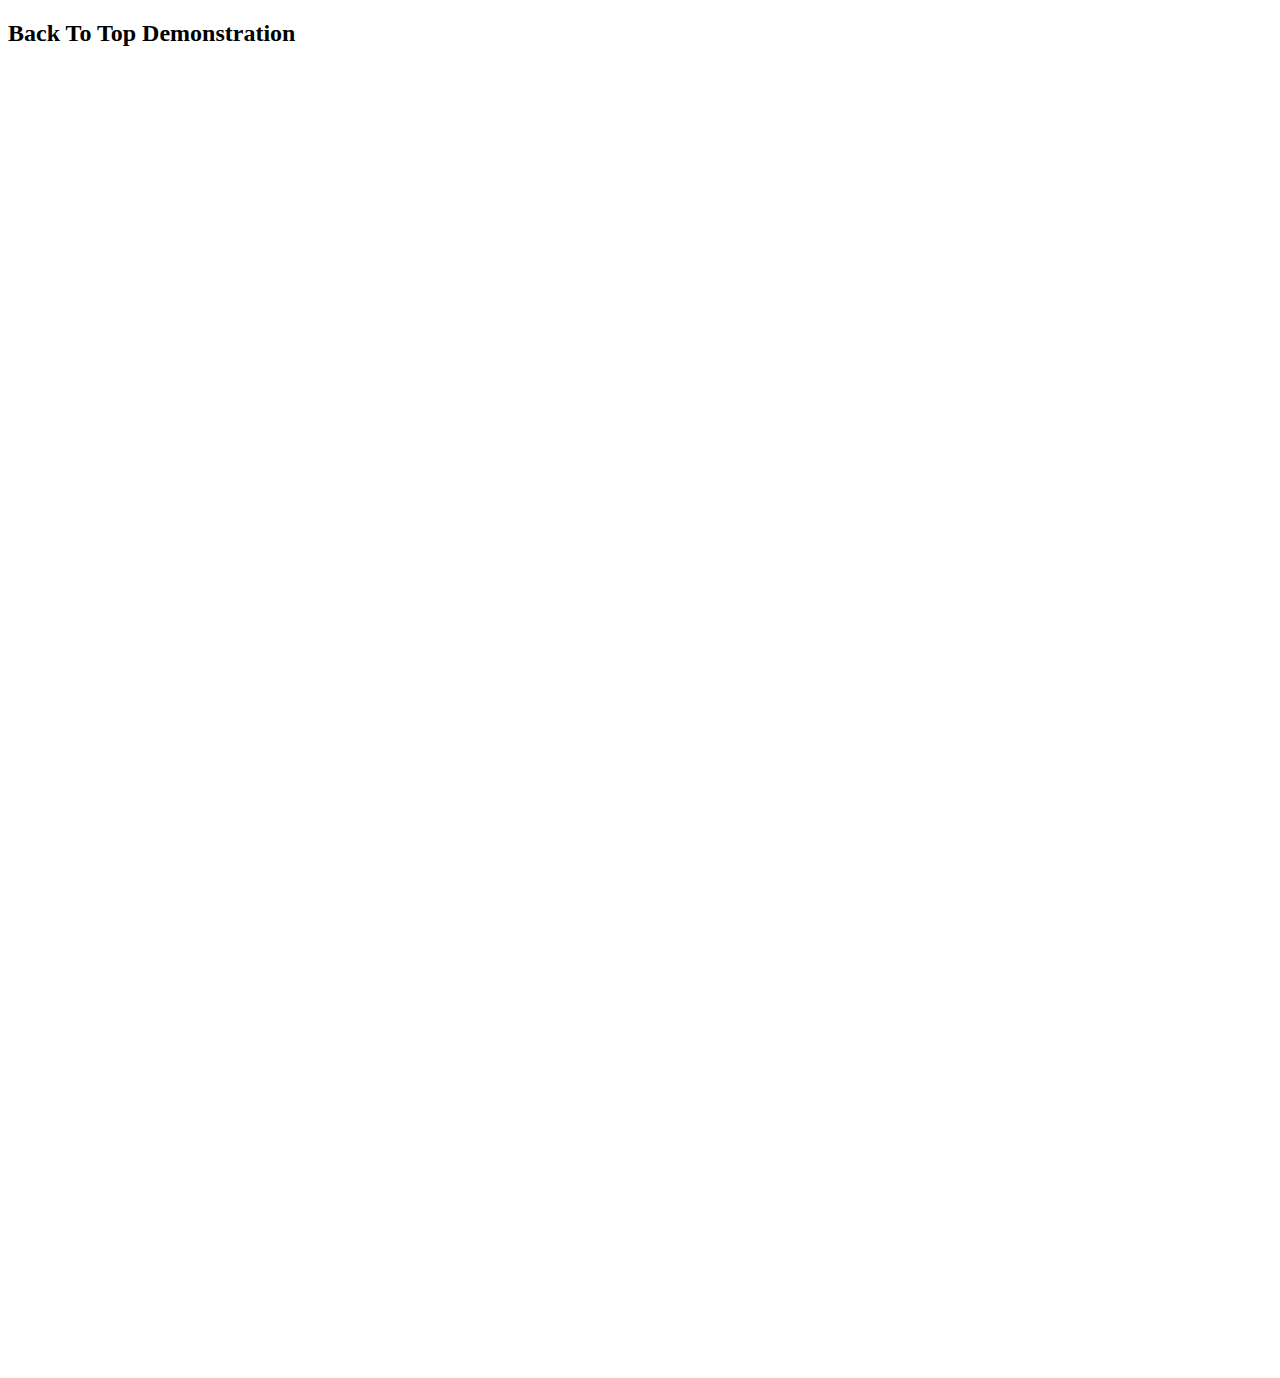
<file: Back-To-Top-Button/index.html>
<!DOCTYPE html>
<html lang="en">
<head>
    <meta charset="UTF-8">
    <meta name="viewport" content="width=device-width, initial-scale=1.0">
    <title>Back To Top</title>

    <!-- Stylesheet -->
    <link rel="stylesheet" href="style.css">
</head>
<body>
    <div class="mydiv">
        <h2>Back To Top Demonstration</h2>
    </div>
    <button onclick="topFunction()" id="myBtn" title="Go to top">Top</button>

    <!-- Script for Back To Top Button -->
    <script src="./app.js"></script>
</body>
</html>
</file>
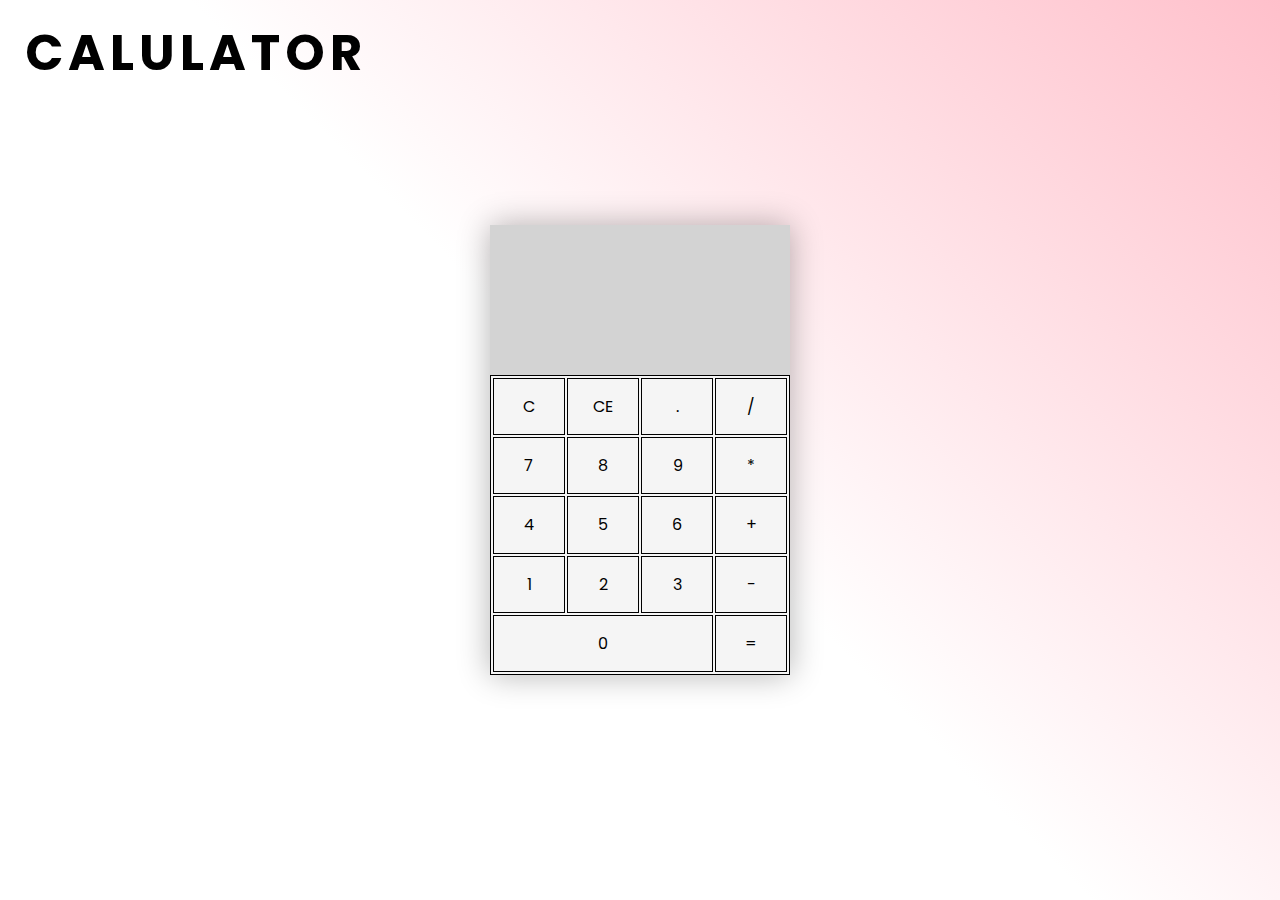
<file: Calculator/index.html>
<!DOCTYPE html>
<html lang="en">
<head>
    <meta charset="UTF-8">
    <meta name="viewport" content="width=device-width, initial-scale=1.0">

    <title>Calculator</title>

    <!-- Stylesheet -->
    <link rel="stylesheet" href="style.css">
</head>
<body>
    <h1 style="position: absolute; top: 15px; left: 25px; font-size: 50px; letter-spacing: 5px;">CALULATOR</h1>
    <div class="container">
        <textarea name="" id="" cols="30" rows="3"></textarea>

        <table class="calcBtns">
            <tr>
                <td onclick="eraseAll()">C</td>
                <td onclick="erase()">CE</td>
                <td onclick="operation('.')">.</td>
                <td onclick="operation('/')">/</td>
            </tr>
            <tr>
                <td onclick="operation('7')">7</td>
                <td onclick="operation('8')">8</td>
                <td onclick="operation('9')">9</td>
                <td onclick="operation('*')">*</td>
            </tr>
            <tr>
                <td onclick="operation('4')">4</td>
                <td onclick="operation('5')">5</td>
                <td onclick="operation('6')">6</td>
                <td onclick="operation('+')">+</td>
            </tr>
            <tr>
                <td onclick="operation('1')">1</td>
                <td onclick="operation('2')">2</td>
                <td onclick="operation('3')">3</td>
                <td onclick="operation('-')">-</td>
            </tr>
            <tr>
                <td colspan="3" onclick="operation('0')">0</td>
                <td onclick="ans()">=</td>
            </tr>
        </table>
        
    </div>
    
    <!-- JavaScrip t-->
    <script src="app.js"></script>
</body>
</html>
</file>
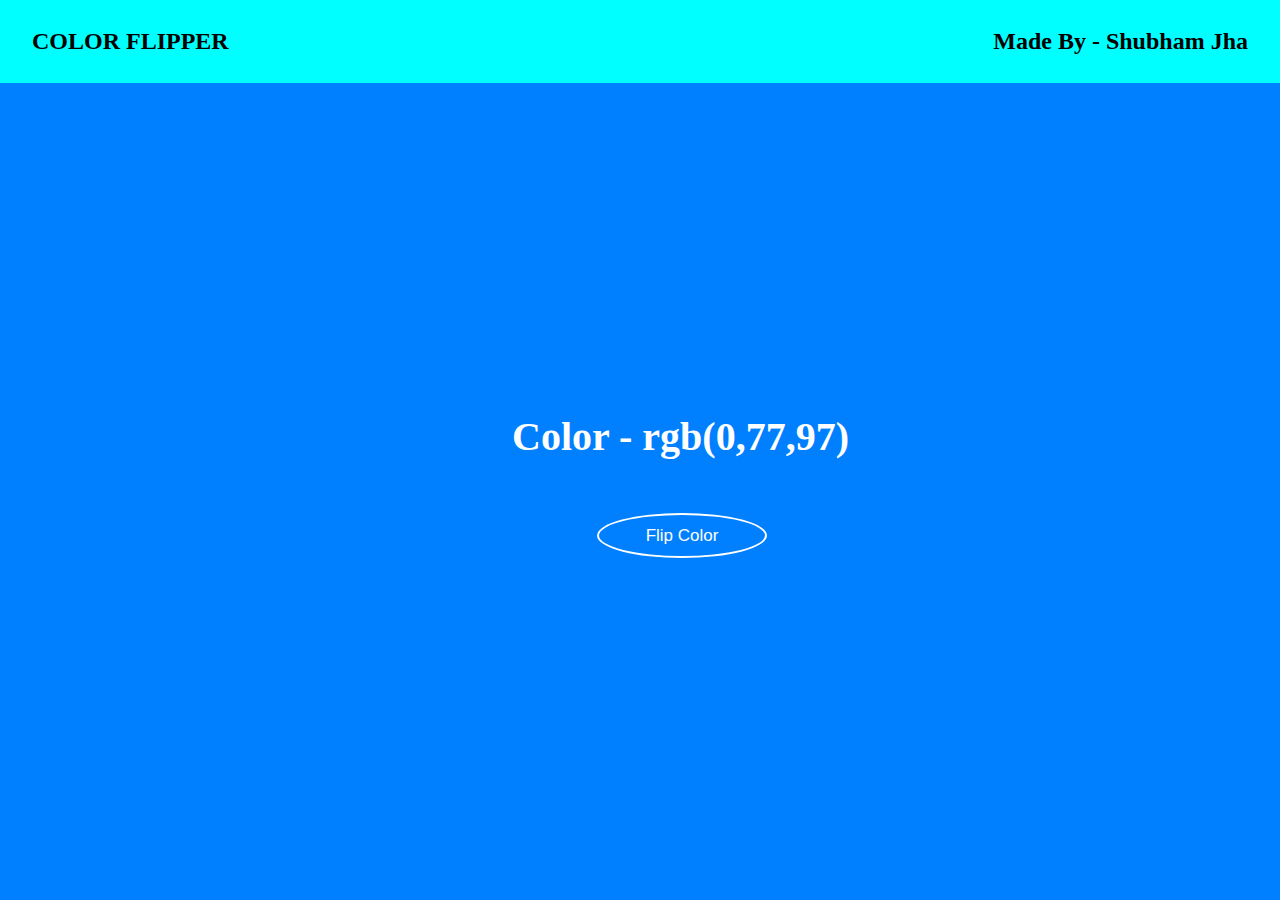
<file: Color-Flipper/index.html>
<!DOCTYPE html>
<html lang="en">

<head>
    <meta charset="UTF-8">
    <meta name="viewport" content="width=device-width, initial-scale=1.0">

    <link rel="stylesheet" href="style.css">
    <script src="app.js"></script>

    <title>Color-Flipper</title>
</head>

<body id="bd">
    <nav>
        <div class="flex">
            <h2>COLOR FLIPPER</h3>
            <h2>Made By - Shubham Jha</h2>
        </div>
    </nav>
    <div class="container">
        <div class="my-div">
            <h4>Color - <span id="clr-cd">rgb(0,77,97)</span></h4>
            <button onclick="flipColor()">Flip Color</button>
        </div>
    </div>
</body>

</html>
</file>
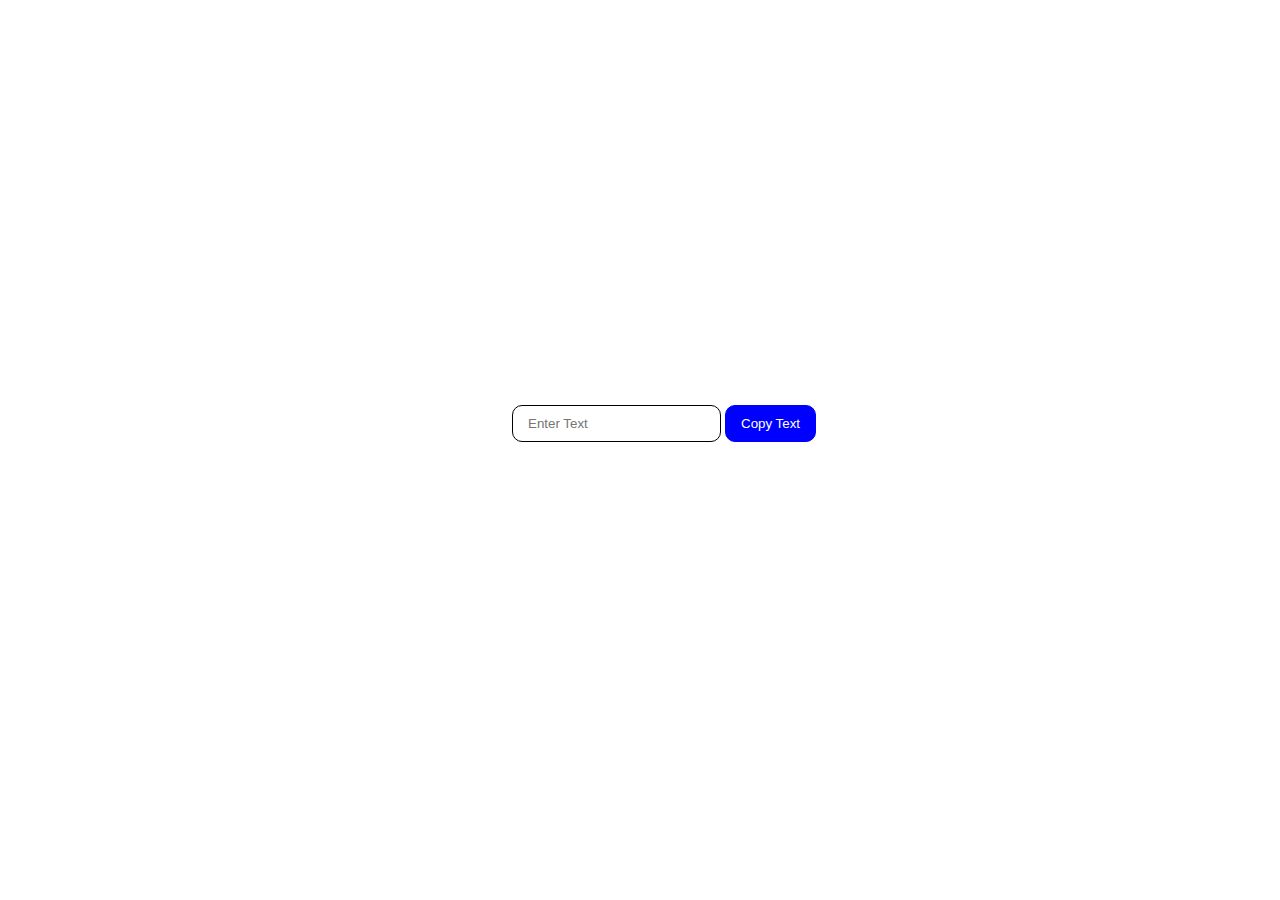
<file: Copy-To-Clipboard/index.html>
<!DOCTYPE html>
<html lang="en">
<head>
    <meta charset="UTF-8">
    <meta name="viewport" content="width=device-width, initial-scale=1.0">
    <title>Copy To Clipboard</title>

    <!-- CSS -->
    <style>
        div{
            position: absolute;
            top: 45%;
            left: 40%;
        }
        input{
            padding: 10px 15px;
            border: 1.5px solid black;
            border-radius: 10px;
        }
        .btn{
            border: 1.5px solid blue;
            background: blue;
            padding: 10px 15px;
            color: white;
            border-radius: 10px;
            cursor: pointer;
        }
        .btn:hover{
            background: none;
            color: black;
        }
    </style>

</head>
<body>

    <div>
        <input type="text" placeholder="Enter Text" id="myInput">
        <button class="btn" onclick="myFunction()">Copy Text</button>
    </div>

    <!-- JavaScript -->
    <script>

        function myFunction() {
            var copyText = document.getElementById("myInput");
            copyText.select();
            copyText.setSelectionRange(0, 99999); // For mobile devices

            document.execCommand("copy");
                        
            alert("Copied the Text: " + copyText.value);
        }

    </script>
</body>
</html>
</file>
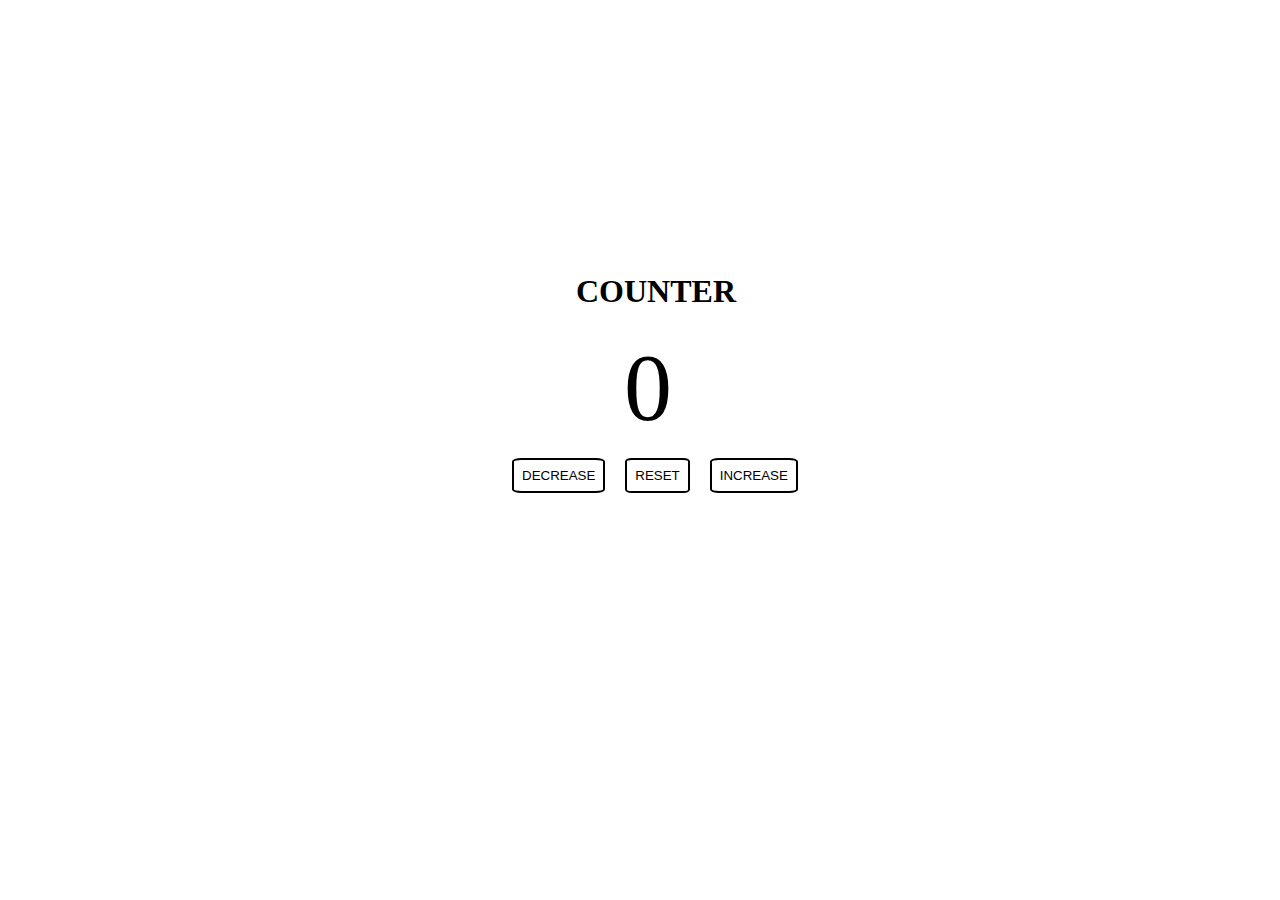
<file: Counter/index.html>
<!DOCTYPE html>
<html lang="en">
<head>
    <meta charset="UTF-8">
    <meta name="viewport" content="width=device-width, initial-scale=1.0">

    <link rel="stylesheet" href="style.css">

    <title>Counter</title>
</head>

<body>
    <div class="container">
        <div class="my-div">
            <h1>COUNTER</h1>
            <span id="val">0</span>
            <div class="buttons">
                <button class="btn decrease">DECREASE</button>
                <button class="btn reset">RESET</button>
                <button class="btn increase">INCREASE</button>
            </div>
        </div>
    </div>

    <script src="app.js"></script>
</body>

</html>
</file>
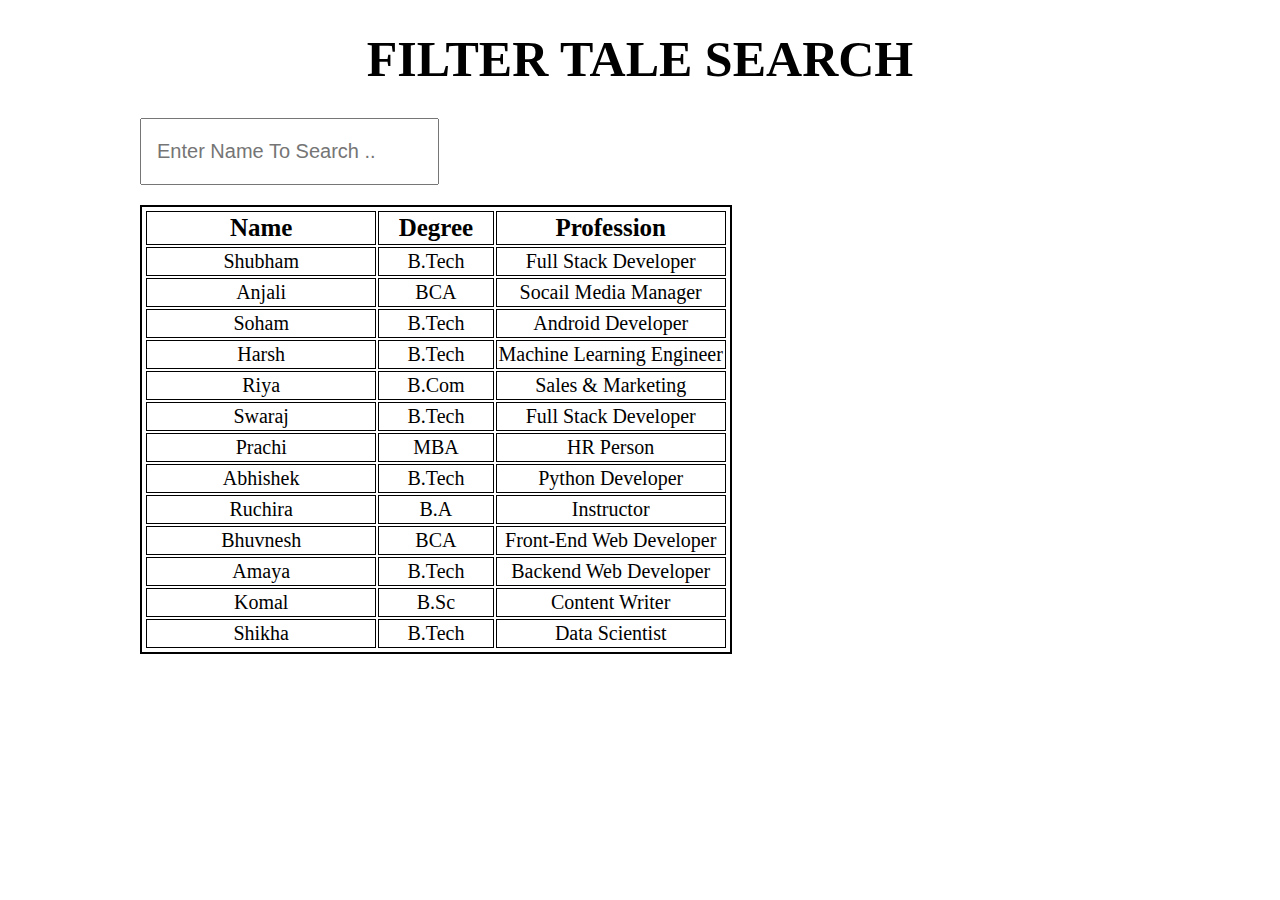
<file: Filter-Table-Search/index.html>
<!DOCTYPE html>
<html lang="en">
<head>
    <meta charset="UTF-8">
    <meta name="viewport" content="width=device-width, initial-scale=1.0">
    <title>Filter Table Search</title>

    <style>
        *{
            margin: 0;
            padding: 0;
            box-sizing: border-box;
        }

        h1{
            text-align: center;
            font-size: 50px;
            margin: 10px 0;
        }

        #myInput{
            margin: 20px 0;
            padding: 20px 15px;
            font-size: 20px;
        }

        .container{
            max-width: 1000px;
            width: 90%;
            margin: 0 auto;
            padding: 20px 0;
        }

        table, th, td {
            padding: 2px;
            font-size: 20px;
            text-align: center;
        }

        table{
            border: 2.5px solid black;
        }

        th{
            font-size: 25px;
        }

        th, td{
            border: 1.8px solid black;
        }
    </style>

</head>
<body>
    <div class="container">
        <h1>FILTER TALE SEARCH</h1>

        <input type="text" name="" id="myInput" placeholder="Enter Name To Search .." onkeyup="searchFunction()">

        <table id="myTable">
            <tr class="header">
                <th style="width: 40%;">Name</th>
                <th style="width: 20%;">Degree</th>
                <th style="width: 40%;">Profession</th>
            </tr>
            <tr>
                <td>Shubham</td>
                <td>B.Tech</td>
                <td>Full Stack Developer</td>
            </tr>
            <tr>
                <td>Anjali</td>
                <td>BCA</td>
                <td>Socail Media Manager</td>
            </tr>
            <tr>
                <td>Soham</td>
                <td>B.Tech</td>
                <td>Android Developer</td>
            </tr>
            <tr>
                <td>Harsh</td>
                <td>B.Tech</td>
                <td>Machine Learning Engineer</td>
            </tr>
            <tr>
                <td>Riya</td>
                <td>B.Com</td>
                <td>Sales & Marketing</td>
            </tr>
            <tr>
                <td>Swaraj</td>
                <td>B.Tech</td>
                <td>Full Stack Developer</td>
            </tr>
            <tr>
                <td>Prachi</td>
                <td>MBA</td>
                <td>HR Person</td>
            </tr>
            <tr>
                <td>Abhishek</td>
                <td>B.Tech</td>
                <td>Python Developer</td>
            </tr>
            <tr>
                <td>Ruchira</td>
                <td>B.A</td>
                <td>Instructor</td>
            </tr>
            <tr>
                <td>Bhuvnesh</td>
                <td>BCA</td>
                <td>Front-End Web Developer</td>
            </tr>
            <tr>
                <td>Amaya</td>
                <td>B.Tech</td>
                <td>Backend Web Developer</td>
            </tr>
            <tr>
                <td>Komal</td>
                <td>B.Sc</td>
                <td>Content Writer</td>
            </tr>
            <tr>
                <td>Shikha</td>
                <td>B.Tech</td>
                <td>Data Scientist</td>
            </tr>
        </table>
    </div>

    <script src="./app.js"></script>
</body>
</html>
</file>
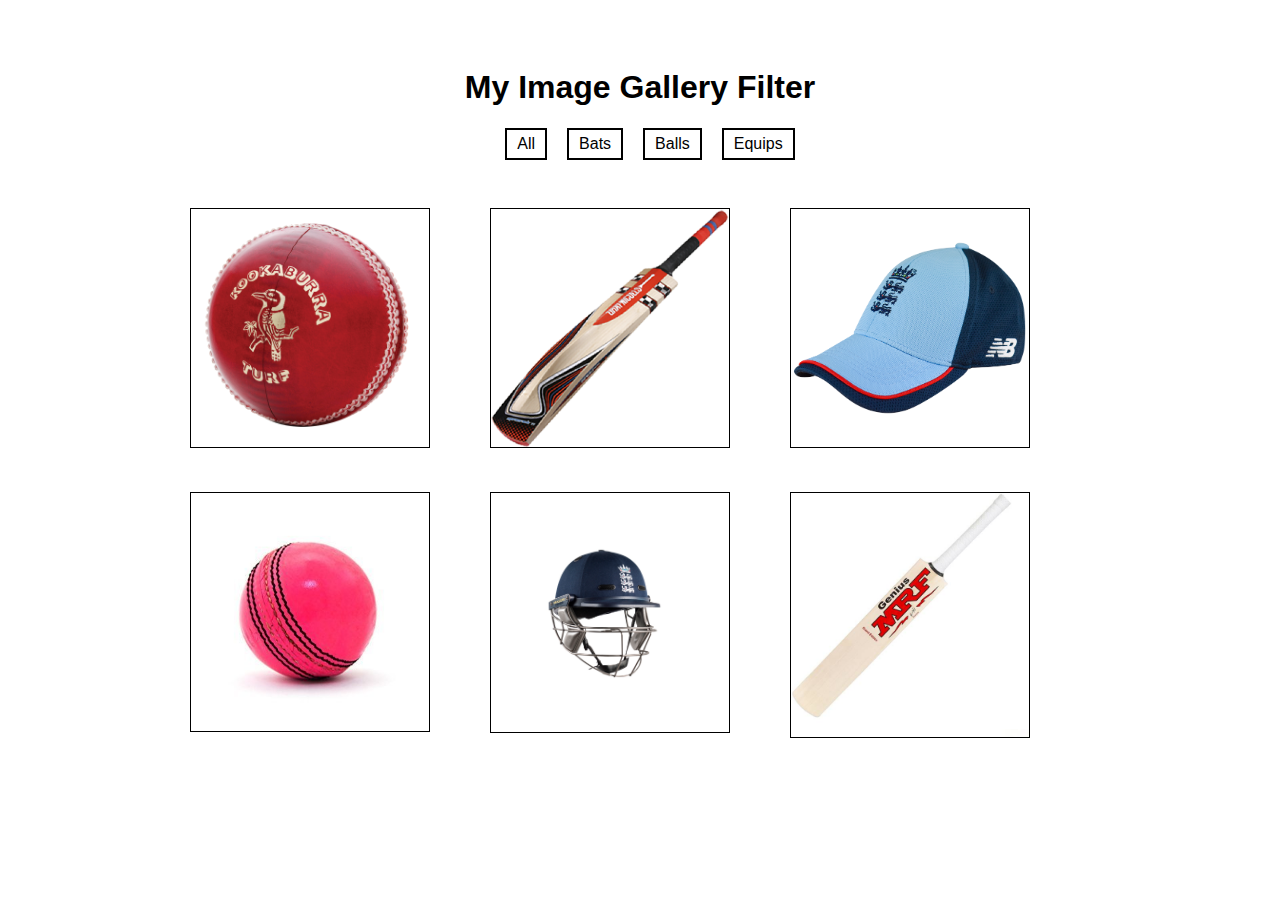
<file: Image-Gallery-Filter/index.html>
<!DOCTYPE html>
<html lang="en">
<head>
    <meta charset="UTF-8">
    <meta name="viewport" content="width=device-width, initial-scale=1.0">

    <link rel="stylesheet" href="style.css">

    <title>Image Gallery Filter</title>
</head>
<body>
    <section class="gallery">
        <div class="container">
            <div class="heading">
                <h1>My Image Gallery Filter</h1>
            </div>
            <div class="filter-btn">
                <ul class="btns">
                    <li id="all" onclick="filterAll()" class="all">All</li>
                    <li id="bat" onclick="filterBat()" class="bat">Bats</li>
                    <li id="ball" onclick="filterBall()" class="ball">Balls</li>
                    <li id="equip" onclick="filterEquip()" class="equip">Equips</li>
                </ul>
            </div>
            <div class="items">
                <div class="TheBALL">
                    <img src="./images/Ball1.png" alt="BALL">
                </div>
                <div class="TheBAT">
                    <img src="./images/Bat1.png" alt="BAT">
                </div>
                <div class="TheEQUIP">
                    <img src="./images/Dress1.png" alt="EQUIP">
                </div>
                <div class="TheBALL">
                    <img src="./images/Ball2.jpg" alt="BALL">
                </div>
                <div class="TheEQUIP">
                    <img class="e1" src="./images/Dress2.jpg" alt="EQUIP">
                </div>
                <div class="TheBAT">
                    <img src="./images/Bat2.jpeg" alt="BAT">
                </div>
            </div>
        </div>
    </section>

    <script src="app.js"></script>
</body>
</html>
</file>
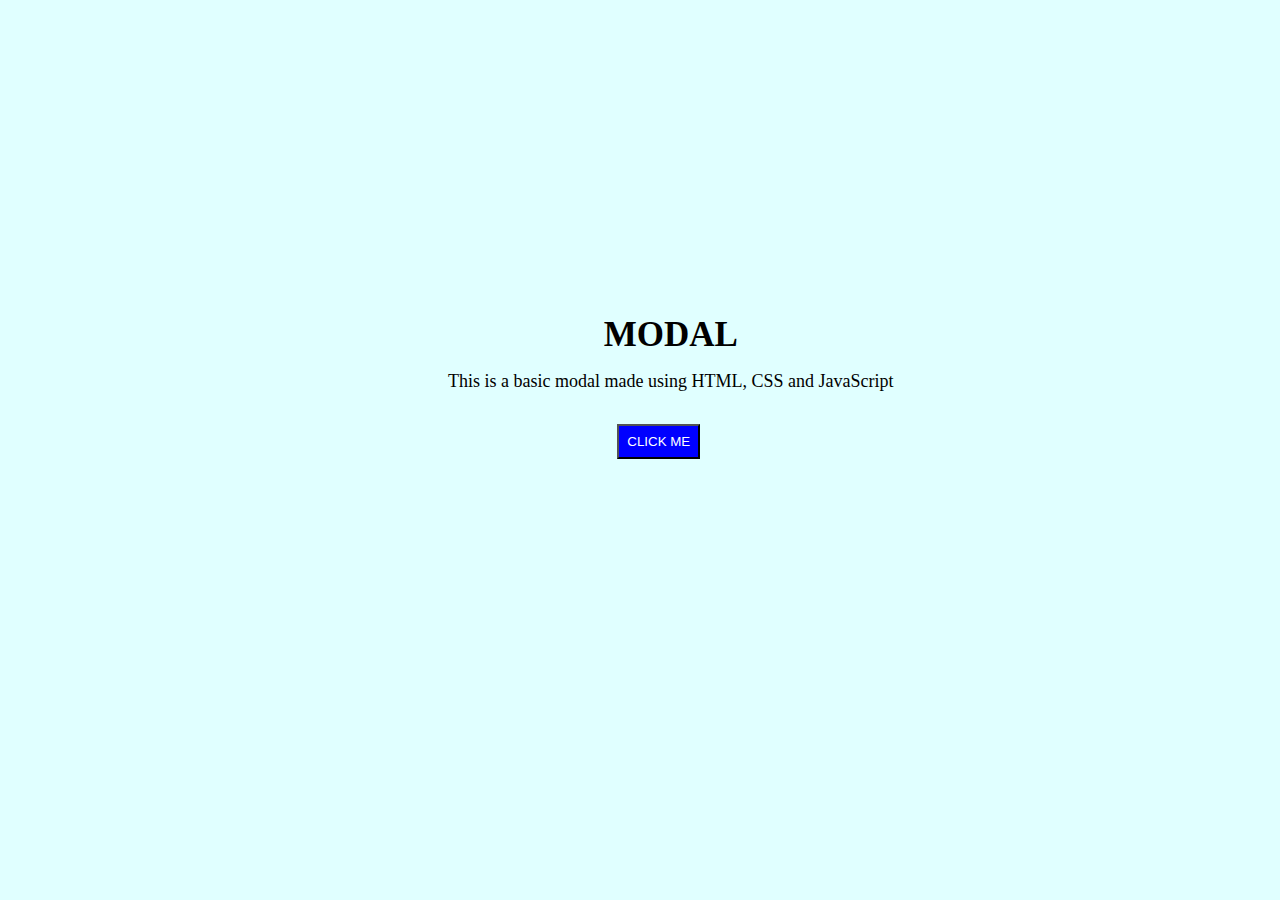
<file: Modal/index.html>
<!DOCTYPE html>
<html lang="en">
<head>
    <meta charset="UTF-8">
    <meta name="viewport" content="width=device-width, initial-scale=1.0">

    <link rel="stylesheet" href="style.css">

    <title>Modal</title>
</head>
<body>

    <div class="my-div">
        <h2>MODAL</h2>
        <p>This is a basic modal made using HTML, CSS and JavaScript</p>
        <button class="btn">CLICK ME</button>
    </div>

    <div class="modal-bg">
        <div class="modal">
            <h2>MODAL TITLE</h2>
            <p>This is a basic modal made using HTML, CSS and JavaScript</p>
            <button>FOLLOW FOR MORE</button>
            <span class="modal-close">X</span>
        </div>
    </div>

    <script src="app.js"></script>
</body>
</html>
</file>
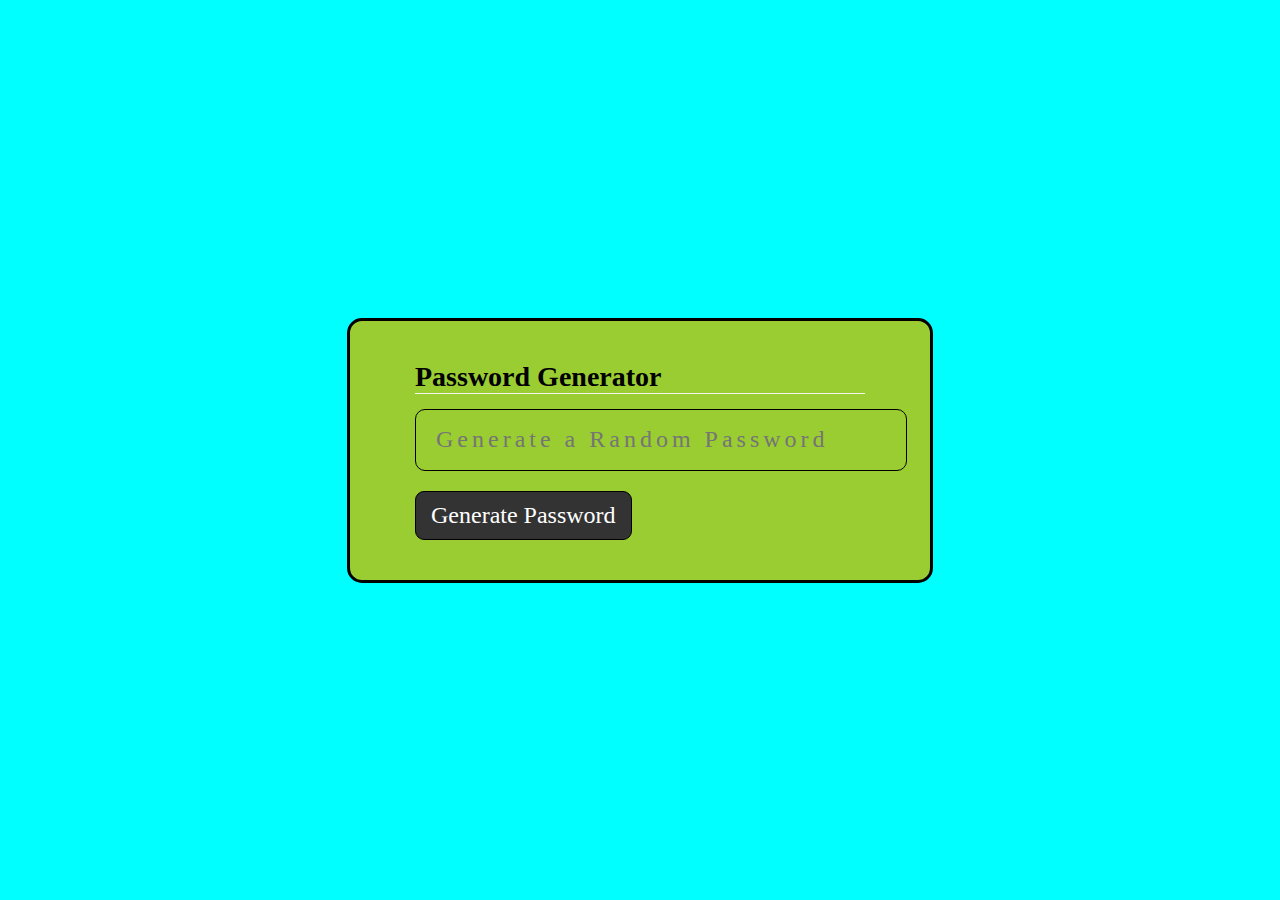
<file: Password-Generator/index.html>
<!DOCTYPE html>
<html lang="en">
<head>
    <meta charset="UTF-8">
    <meta name="viewport" content="width=device-width, initial-scale=1.0">
    <title>Random Password Generator</title>

    <link rel="stylesheet" href="style.css">
</head>
<body>

    <div class="inputBox">
        <h2>Password Generator</h2>
        <input type="text" name="" placeholder="Generate a Random Password" id="inp" readonly="">
        <div id="btn" onclick="generatePassword()">Generate Password</div>
    </div>

    <script src="./app.js"></script>
</body>
</html>
</file>
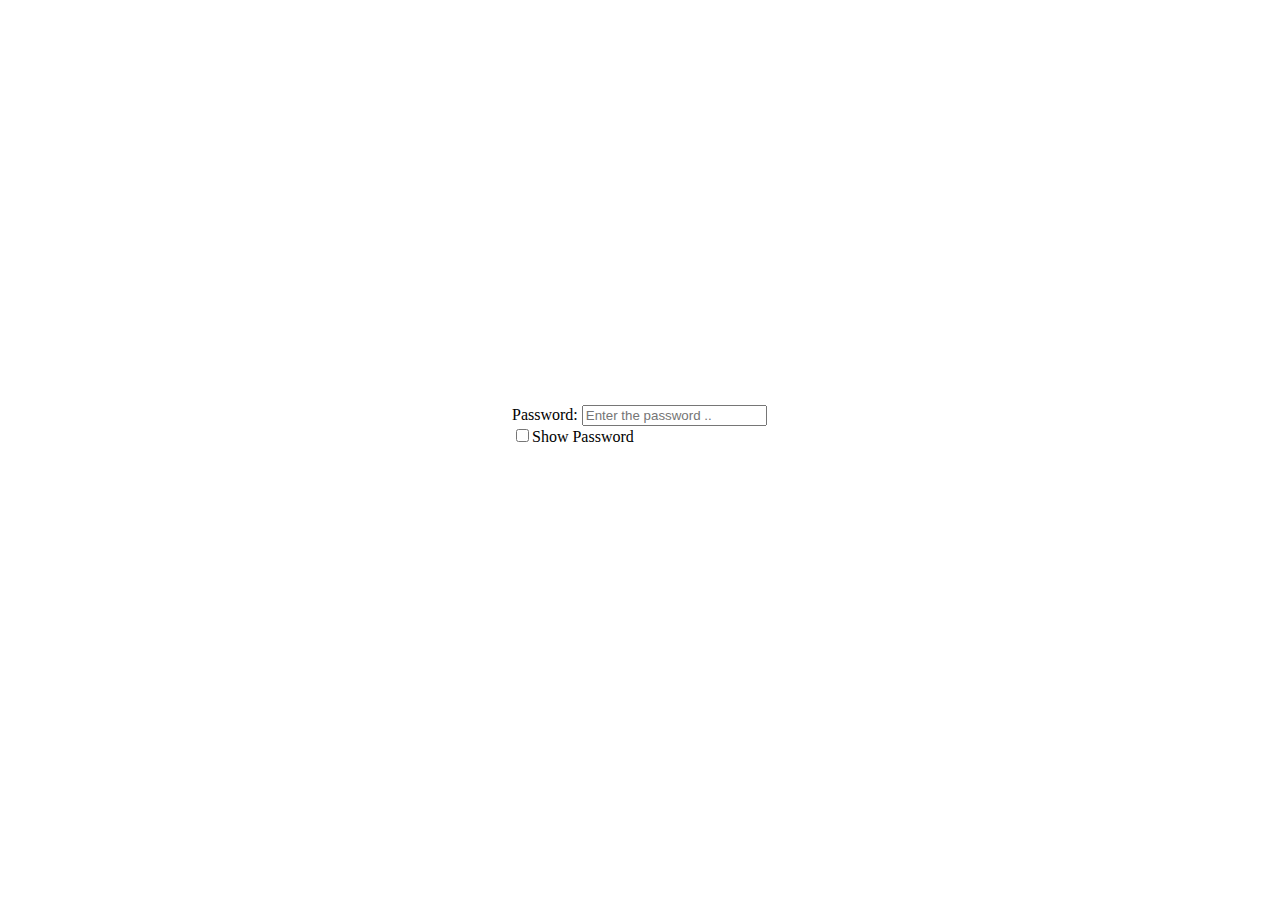
<file: Toggle-Password-Visibilty/index.html>
<!DOCTYPE html>
<html lang="en">
<head>
    <meta charset="UTF-8">
    <meta name="viewport" content="width=device-width, initial-scale=1.0">
    <title>Toggle Password Visibility</title>

    <style>
        .main{
            position: absolute;
            top: 45%;
            left: 40%;
        }
    </style>

</head>
<body>

    <div class="main">
        Password: <input type="password" placeholder="Enter the password .." id="inp">
        <br />
        <input type="checkbox" onclick="togglePassword()">Show Password
    </div>

    <script src="./app.js"></script>
    
</body>
</html>
</file>
<file: Back-To-Top-Button/style.css>
#myBtn {
    display: none; 
    position: fixed; 
    bottom: 20px; 
    right: 30px;
    z-index: 99; 
    background-color: blue; 
    color: white; 
    cursor: pointer;
    padding: 10px; 
    border-radius: 10px; 
    font-size: 18px;
  }
  
  #myBtn:hover {
    background-color: #888;
  }

  .mydiv{
      height: 150vh;
  }
</file>
<file: Calculator/style.css>
/* Google Fonts (Poppins) */
@import url('https://fonts.googleapis.com/css2?family=Poppins:wght@500&display=swap');

*{
    margin: 0;
    padding: 0;
    box-sizing: border-box;
}

body{
    font-family: 'Poppins', sans-serif;
    background-image: linear-gradient(45deg, white 50%, pink);
    min-height: 100vh;
    display: flex;
    justify-content: center;
    align-items: center;
}

.container{
    width: 300px;
    background-color: whitesmoke;
    box-shadow: 0 0 30px 0 rgba(0, 0, 0, 0.3);
    display: flex;
    flex-direction: column;
}

textarea{
    height: 150px;
    width: 100%;
    font-size: 35px;
    background-color: lightgray;
    outline: 0;
    border: none;
    cursor: initial;
    resize: none;
    padding: 15px;
}

.calcBtns{
    height: 300px;
    text-align: center;
}
table, tr, td{
    border: 1.5px solid black;
}
td{
    width: 25%;
    cursor: pointer;
}
</file>
<file: Color-Flipper/style.css>
:root{
    --initColor: #0080ff;
}

body{
    margin: 0;
    padding: 0;
    background-color: var(--initColor);
    width: 100%;
    min-height: 100vh;
}

.container{
    max-width: 900px;
    width: 95%;
    margin: 0 auto;;

}
nav{
    padding: 0.5rem 2rem 0.5rem;
    background-color: aqua;
}

.flex{
    display: flex;
    justify-content: space-between;
}

.my-div{
    position: absolute;
    top: 40%;
    left: 40%;
}

h4{
    font-size: 40px;
    color: white;
}

button{
    width: 170px;
    height: 45px;
    background-color: transparent;
    color: white;
    border:2px solid white;
    font-size: 17px;
    border-radius: 100%;
    margin-left: 5em;
    outline: none;
}

button:hover{
    background-color: white;
    color: black;
    cursor: pointer;
    transition: 0.5s ease;
}
</file>
<file: Counter/style.css>
.container{
    max-width: 900px;
    width: 90%;
    margin: 0 auto;
}

.my-div{
    position: absolute;
    top: 28%;
    left: 40%;
}

h1{
    margin-left: 4rem;
}

span{
    font-size: 6rem;
    margin-left: 7rem;
}

.btn{
    margin-top: 15px;
    background: white;
    border: 2px solid black;
    border-radius: 10%;
    margin-right: 1rem;
    padding: 8px;
    cursor: pointer;
}
.btn:hover{
    background-color: black;
    color: white;
    cursor: pointer;
    transition: 0.5s ease;
}
</file>
<file: Image-Gallery-Filter/style.css>
*{
    box-sizing: border-box;
}

body{
    margin: 0;
    font-family: Arial, Helvetica, sans-serif;
}

.container{
    max-width: 900px;
    width: 90%;
    margin: 0 auto;
}

.gallery{
    padding-top: 3rem;
    padding: 3rem;
}

.heading h1{
    text-align: center;
}

.btns{
    display: flex;
    justify-content: center;
    align-items: center;
    list-style: none;
    
}

.btns li{
    margin-right: 20px;
    border: 2px solid black;
    padding: 5px 10px;
}

.btns li:hover{
    background-color: black;
    color: white;
    cursor: pointer;
    transition: all 0.65s ease;
}

.items img{
    width: 80%;
    border: 1px solid black;
}

.e1{
    padding: 2.5rem 0;
}
.items{
    margin-top: 3rem;
    display: grid;
    grid-template-columns: 1fr 1fr 1fr;
    grid-row-gap: 40px;
}

.No{
    display: none;
}
.Yes{
    display: block;
}
</file>
<file: Modal/style.css>
*{
    margin: 0;
    padding: 0;
    box-sizing: border-box;
}
body{
    background-color: lightcyan;
}
.my-div{
    position: absolute;
    top: 35%;
    left: 35%;
}

.my-div h2{
    font-size: 35px;
    text-align: center;
}
.my-div p{
    font-size: 18px;
}
.my-div h2, .my-div p{
    margin-bottom: 1rem;
}

.my-div .btn{
    margin-top: 1rem;
    background-color: blue;
    color: white;
    padding: 8px;
    cursor: pointer;
    text-align: center;
    position: absolute;
    left: 38%;
}

.my-div .btn:hover{
    background-color: black;
    border-radius: 100%;
    outline: none;
}

.modal-bg{
    position: fixed;
    width: 100%;
    height: 100vh;
    top: 0;
    left: 0;
    display: flex;
    justify-content: center;
    align-items: center;
    /*background-color: rgba(0,0,0,0.5);*/
    visibility: hidden;
    opacity: 0;
    transition: visibility 0s, opacity 0.5s ;
}

.modal-active{
    visibility: visible;
    opacity: 1;
}

.modal{
    position: relative;
    top: -35%;
    left: 0%;
    background-color: white;
    width: 30%;
    height: 30%;
    display: flex;
    flex-direction: column;
    justify-content: space-around;
    align-items: center;
    border: 2px solid black;
}

.modal-close{
    position: absolute;
    top: 10px;
    right: 10px;
    cursor: pointer;
    font-weight: 800;
}
</file>
<file: Password-Generator/style.css>
*{
    margin: 0;
    padding: 0;
    font-family: consolas;
    user-select: none;
}

body{
    display: flex;
    justify-content: center;
    align-items: center;
    min-height: 100vh;
    background: cyan;
}

.inputBox{
    padding: 40px 65px;
    position: relative;
    background-color: yellowgreen;
    border: 3.5px solid black;
    border-radius: 15px;
    width: 450px;
}

.inputBox h2{
    font-size: 28px;
    color: black;
    border-bottom: 1px solid whitesmoke;
}

.inputBox input{
    background-color: whitesmoke;
    position: relative;
    width: 100%;
    height: 60px;
    border: 1px solid black;
    border-radius: 10px;
    margin: 15px 0 20px;
    padding: 0 20px;
    font-size: 24px;
    letter-spacing: 4px;
    background: transparent;
    box-shadow: -4px -4px -10px rgba(255, 255, 255, 1),
                    inset 4px 4px 10px rgba(0, 0, 0, 0.5);
}

.inputBox #btn{
    position: relative;
    cursor: pointer;
    color: #fff;
    background: #333;
    font-size: 24px;
    display: inline-block;
    padding: 10px 15px;
    border: 1.7px solid black;
    border-radius: 9px;
}

.inputBox #btn:hover{
    background: none;
    transition: 0.4s ease-in-out;
}

.inputBox #btn:active {
    background: cyan;
    color: black;
}
</file>
